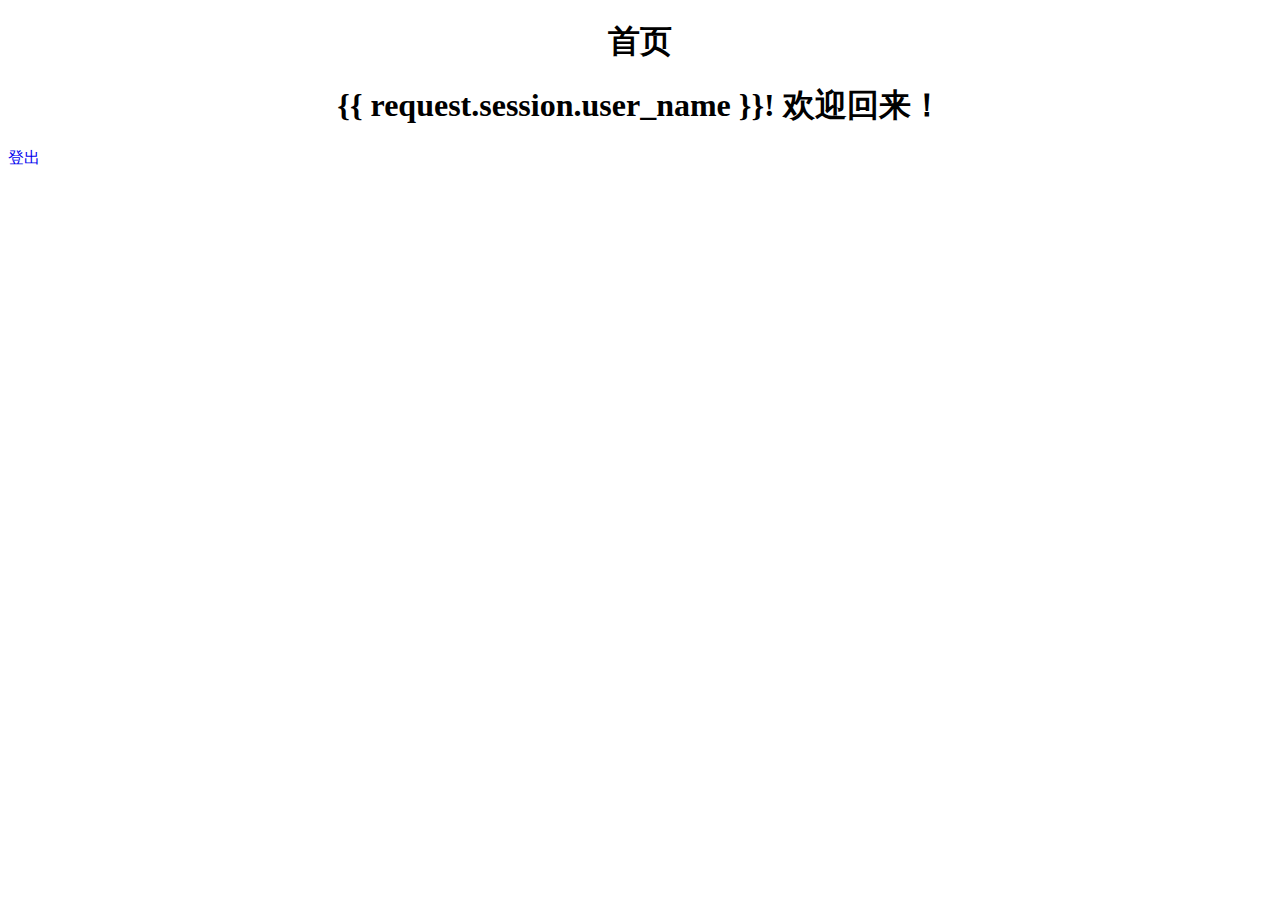
<file: django_login/app01/templates/login/index.html>
<!DOCTYPE html>
<html lang="en">
<head>
    <meta charset="UTF-8">
    <title>index</title>
    <style>
        /* 内联样式（但通常我们会放在<head>部分的<style>标签中） */
        h1 {
            text-align: center; /* 水平居中 */
            margin-top: 20px; /* 上下外边距可以根据需要调整 */
            margin-bottom: 20px;
        }

        a {
            text-decoration: none;
        }

    </style>
</head>
<body>
    <h1>首页</h1>
    <h1>{{ request.session.user_name }}!  欢迎回来！</h1>
    <a href="/app01/logout/">登出</a>
</p>
</body>
</html>
</file>
